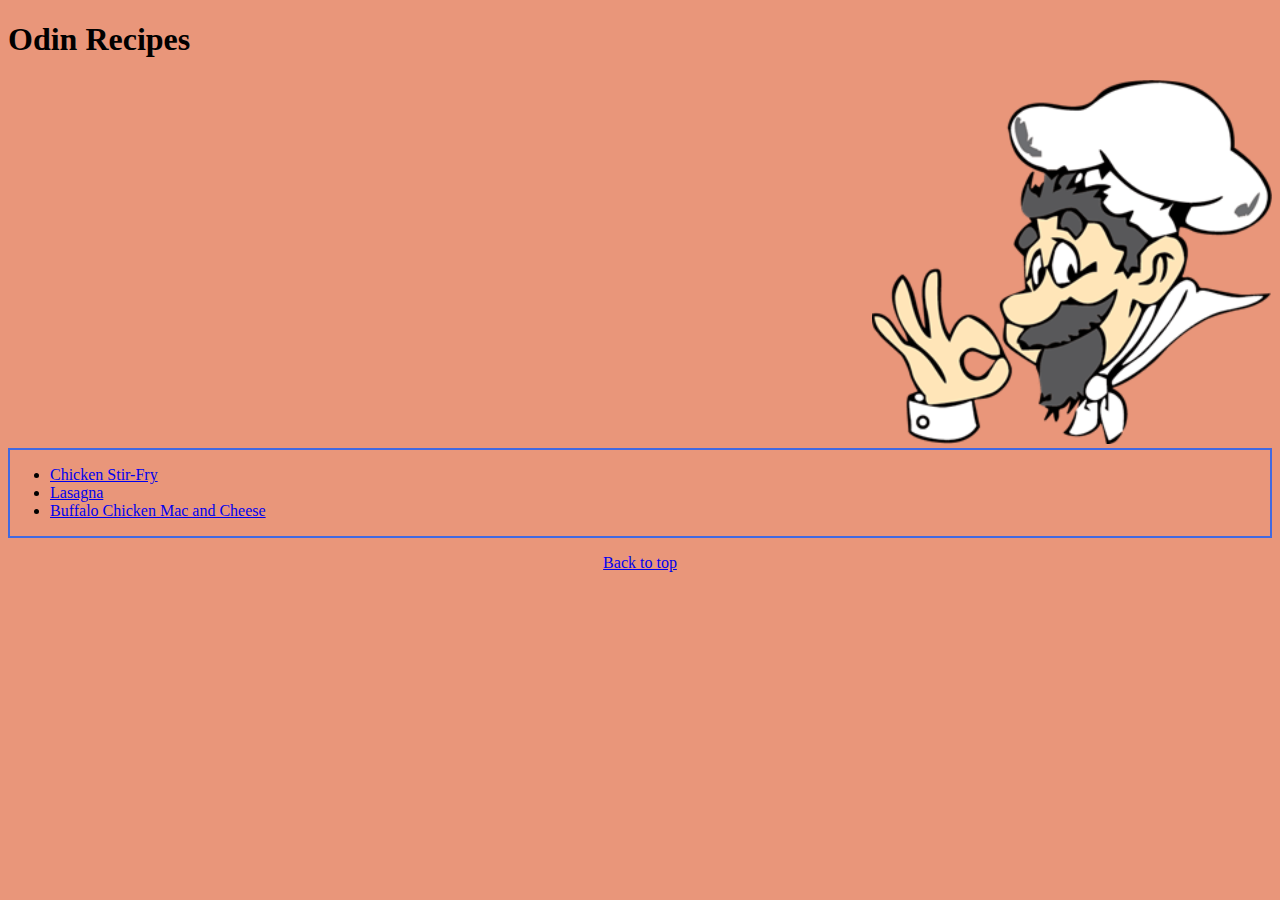
<file: index.html>
<!DOCTYPE html>
  <html lang="en">
    <head>
      <meta charset="utf-8">
      <meta name="viewport" content="width=device-width, initial-scale=1.0">
      <title>Odin Recipes</title>
      <link rel="stylesheet" href="./style.css">
    </head>

    <body>
      <h1 class="main-header">Odin Recipes</h1>
      <div class="chef">
        <img src="images/chef.png" alt="Chef Remy">
      </div>
      <div class="list">
        <ul>
          <li class="recipe"><a href="recipes/chicken-stir-fry.html">Chicken Stir-Fry</a></li>
          <li class="recipe"><a href="recipes/lasagna.html">Lasagna</a></li>
          <li class="recipe"><a href="recipes/buffalo-chicken-mac-and-cheese.html">Buffalo Chicken Mac and Cheese</a></li>
        </ul>
      </div>
      <p class="back"><a href="index.html">Back to top</a></p>
    </body>
  </html>
</file>
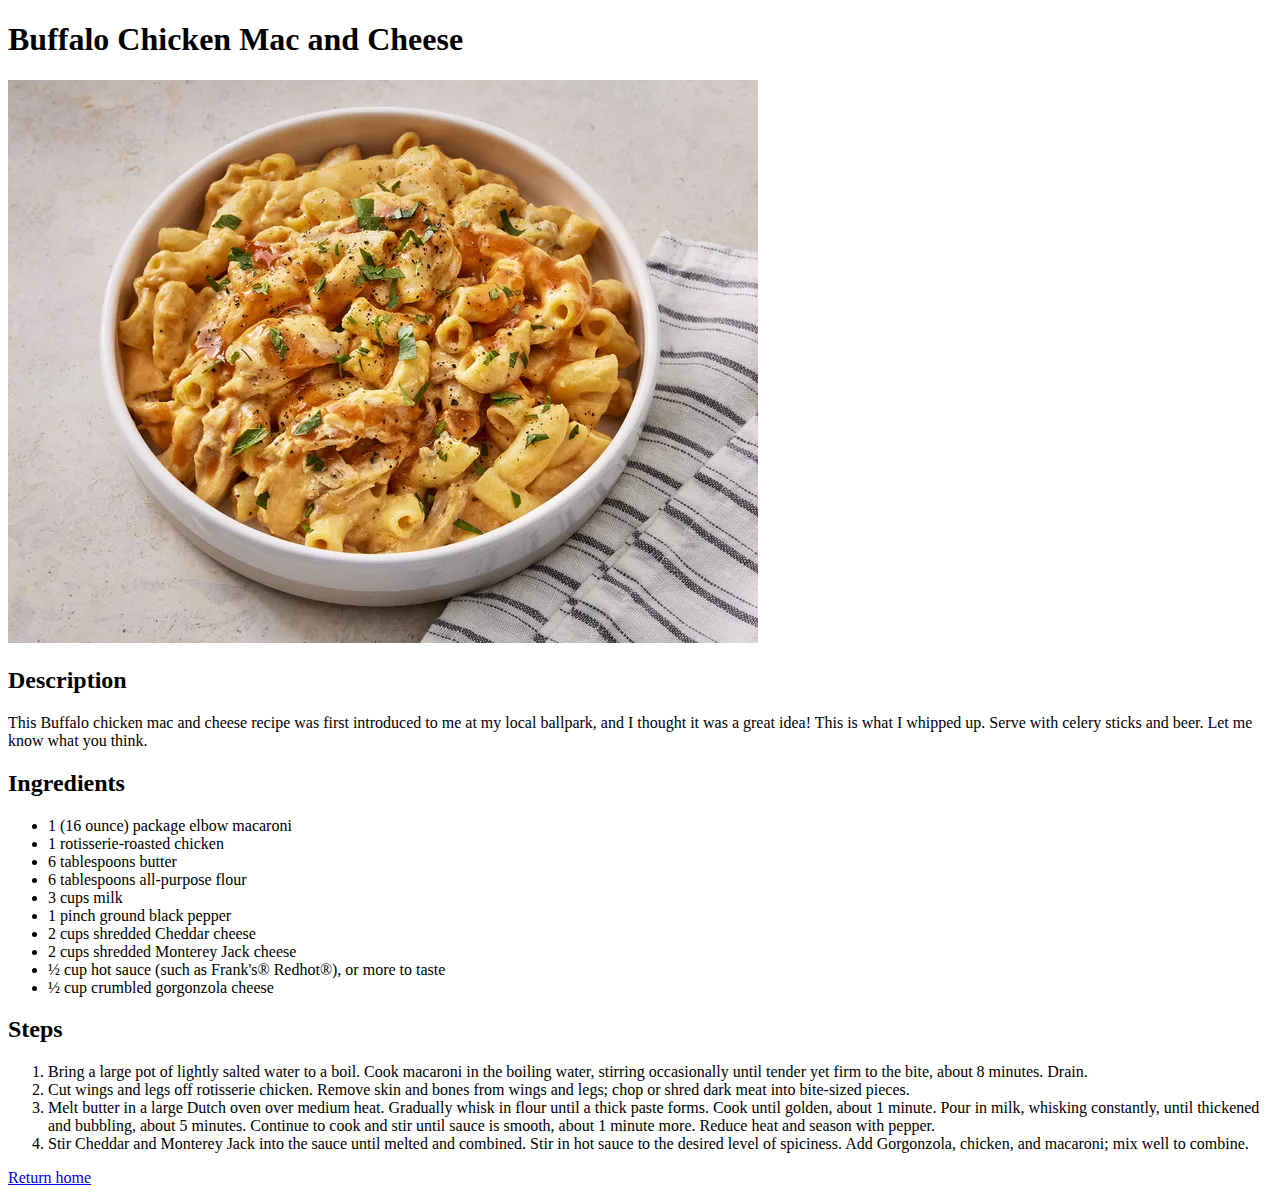
<file: recipes/buffalo-chicken-mac-and-cheese.html>
<!DOCTYPE html>
  <html lang="en">
    <head>
      <meta charset="utf-8">
      <title>Buffalo Chicken Mac and Cheese</title>
    </head>

    <body>
      <h1>Buffalo Chicken Mac and Cheese</Main></h1>
      <img src="../images/buffalo-chicken-mac-and-cheese.webp" alt="buffalo-chicken-mac-and-cheese">
      <h2>Description</h2>
      <p>This Buffalo chicken mac and cheese recipe was first introduced to me at my local ballpark, and I thought it was a great idea! This is what I whipped up. Serve with celery sticks and beer. Let me know what you think.</p>
      <h2>Ingredients</h2>
      <ul>
        <li>1 (16 ounce) package elbow macaroni</li>
        <li>1 rotisserie-roasted chicken</li>
        <li>6 tablespoons butter</li>
        <li>6 tablespoons all-purpose flour</li>
        <li>3 cups milk</li>
        <li>1 pinch ground black pepper</li>
        <li>2 cups shredded Cheddar cheese</li>
        <li>2 cups shredded Monterey Jack cheese</li>
        <li>½ cup hot sauce (such as Frank's® Redhot®), or more to taste</li>
        <li>½ cup crumbled gorgonzola cheese</li>
      </ul>
      <h2>Steps</h2>
      <ol>
        <li>Bring a large pot of lightly salted water to a boil. Cook macaroni in the boiling water, stirring occasionally until tender yet firm to the bite, about 8 minutes. Drain.</li>
        <li>Cut wings and legs off rotisserie chicken. Remove skin and bones from wings and legs; chop or shred dark meat into bite-sized pieces.</li>
        <li>Melt butter in a large Dutch oven over medium heat. Gradually whisk in flour until a thick paste forms. Cook until golden, about 1 minute. Pour in milk, whisking constantly, until thickened and bubbling, about 5 minutes. Continue to cook and stir until sauce is smooth, about 1 minute more. Reduce heat and season with pepper.</li>
        <li>Stir Cheddar and Monterey Jack into the sauce until melted and combined. Stir in hot sauce to the desired level of spiciness. Add Gorgonzola, chicken, and macaroni; mix well to combine.</li>
      </ol>
      <p><a href="../index.html">Return home</a></p>
    </body>
  </html>
</file>
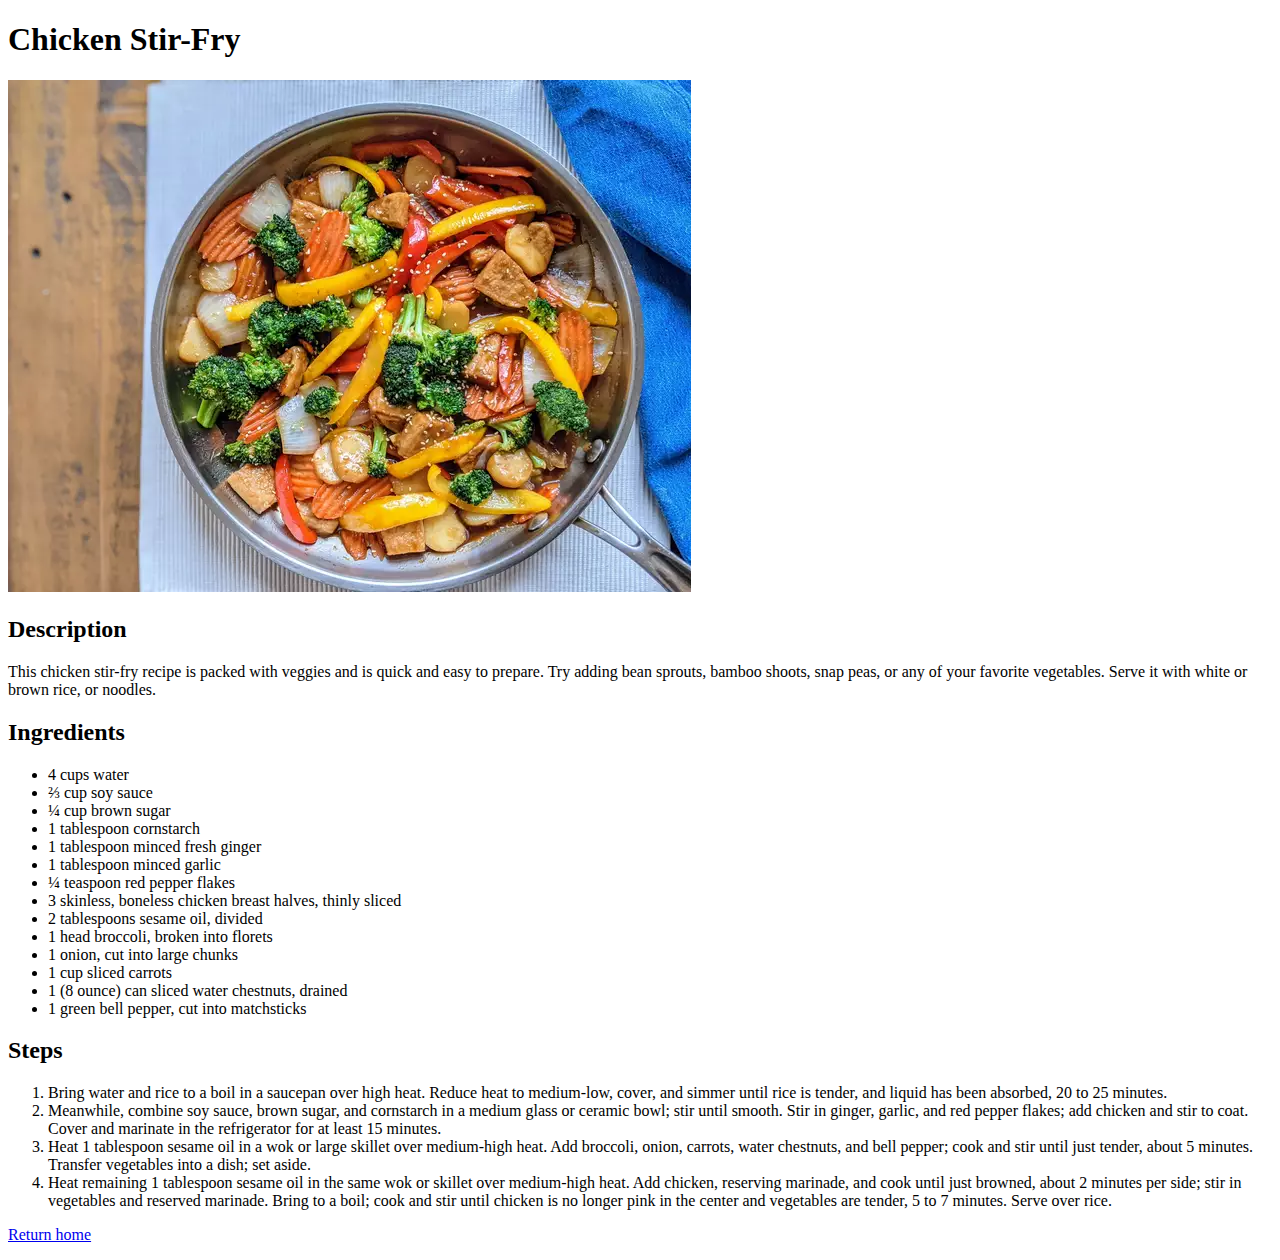
<file: recipes/chicken-stir-fry.html>
<!DOCTYPE html>
  <html lang="en">
    <head>
      <meta charset="utf-8">
      <title>Chicken Stir-Fry</title>
    </head>

    <body>
      <h1>Chicken Stir-Fry</h1>
      <img src="../images/chicken-stir-fry.webp" alt="Chicken Stir-Fry">
      <h2>Description</h2>
      <p>This chicken stir-fry recipe is packed with veggies and is quick and easy to prepare. Try adding bean sprouts, bamboo shoots, snap peas, or any of your favorite vegetables. Serve it with white or brown rice, or noodles.</p>
      <h2>Ingredients</h2>
      <ul>
        <li>4 cups water</li>
        <li>⅔ cup soy sauce</li>
        <li>¼ cup brown sugar</li>
        <li>1 tablespoon cornstarch</li>
        <li>1 tablespoon minced fresh ginger</li>
        <li>1 tablespoon minced garlic</li>
        <li>¼ teaspoon red pepper flakes</li>
        <li>3 skinless, boneless chicken breast halves, thinly sliced</li>
        <li>2 tablespoons sesame oil, divided</li>
        <li>1 head broccoli, broken into florets</li>
        <li>1 onion, cut into large chunks</li>
        <li>1 cup sliced carrots</li>
        <li>1 (8 ounce) can sliced water chestnuts, drained</li>
        <li>1 green bell pepper, cut into matchsticks</1i>
      </ul>
      <h2>Steps</h2>
      <ol>
        <li>Bring water and rice to a boil in a saucepan over high heat. Reduce heat to medium-low, cover, and simmer until rice is tender, and liquid has been absorbed, 20 to 25 minutes.</li>
        <li>Meanwhile, combine soy sauce, brown sugar, and cornstarch in a medium glass or ceramic bowl; stir until smooth. Stir in ginger, garlic, and red pepper flakes; add chicken and stir to coat. Cover and marinate in the refrigerator for at least 15 minutes.</li>
        <li>Heat 1 tablespoon sesame oil in a wok or large skillet over medium-high heat. Add broccoli, onion, carrots, water chestnuts, and bell pepper; cook and stir until just tender, about 5 minutes. Transfer vegetables into a dish; set aside.</li>
        <li>Heat remaining 1 tablespoon sesame oil in the same wok or skillet over medium-high heat. Add chicken, reserving marinade, and cook until just browned, about 2 minutes per side; stir in vegetables and reserved marinade. Bring to a boil; cook and stir until chicken is no longer pink in the center and vegetables are tender, 5 to 7 minutes. Serve over rice.</li>
      </ol>
      <p><a href="../index.html">Return home</a></p>
    </body>
  </html>
</file>
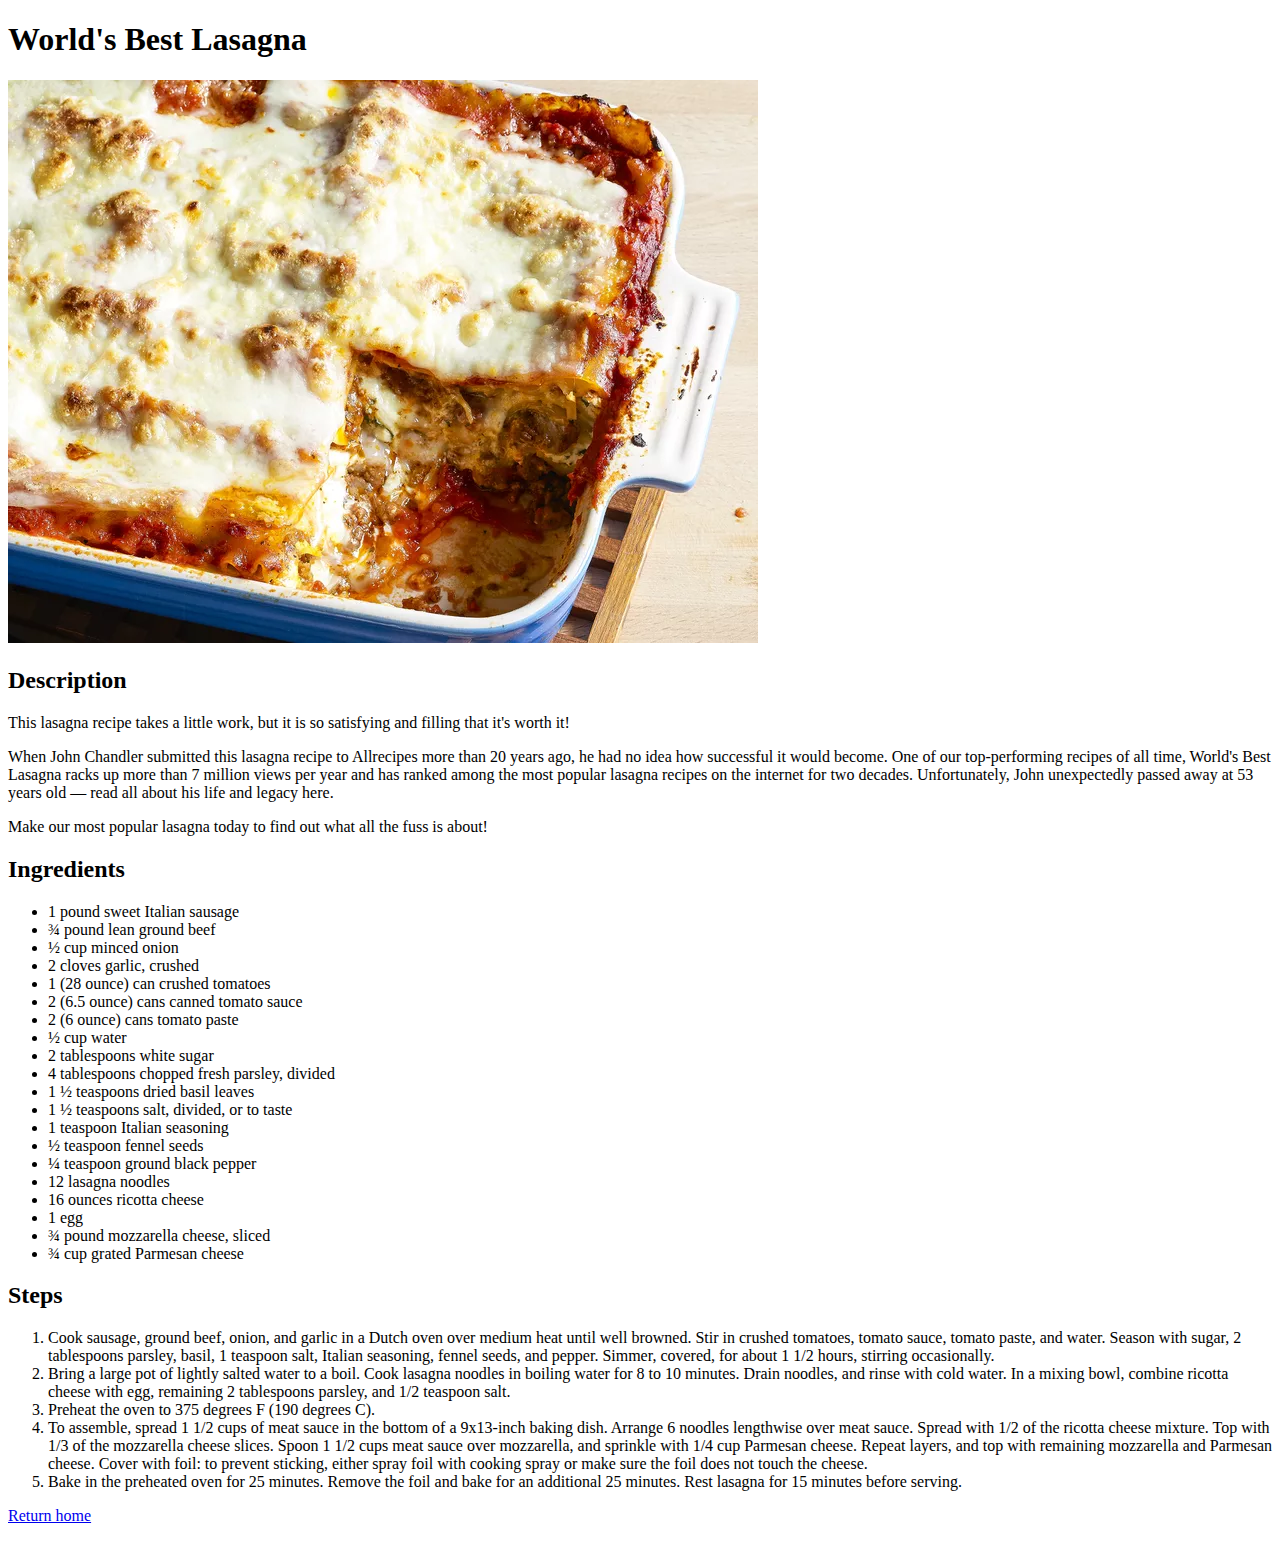
<file: recipes/lasagna.html>
<!DOCTYPE html>
  <html lang="en">
    <head>
      <meta charset="utf-8">
      <title>World's Best Lasagna</title>
    </head>

    <body>
      <h1>World's Best Lasagna</h1>
      <img src="../images/lasagna.webp" alt="Lasagna">
      <h2>Description</h2>
      <p>This lasagna recipe takes a little work, but it is so satisfying and filling that it's worth it!</p>
      <p>When John Chandler submitted this lasagna recipe to Allrecipes more than 20 years ago, he had no idea how successful it would become. One of our top-performing recipes of all time, World's Best Lasagna racks up more than 7 million views per year and has ranked among the most popular lasagna recipes on the internet for two decades. Unfortunately, John unexpectedly passed away at 53 years old — read all about his life and legacy here.</p>
      <p>Make our most popular lasagna today to find out what all the fuss is about!</p>
      <h2>Ingredients</h2>
      <ul>
        <li>1 pound sweet Italian sausage</li>
        <li>¾ pound lean ground beef</li>
        <li>½ cup minced onion</li>
        <li>2 cloves garlic, crushed</li>
        <li>1 (28 ounce) can crushed tomatoes</li>
        <li>2 (6.5 ounce) cans canned tomato sauce</li>
        <li>2 (6 ounce) cans tomato paste</li>
        <li>½ cup water</li>
        <li>2 tablespoons white sugar</li>
        <li>4 tablespoons chopped fresh parsley, divided</li>
        <li>1 ½ teaspoons dried basil leaves</li>
        <li>1 ½ teaspoons salt, divided, or to taste</li>
        <li>1 teaspoon Italian seasoning</li>
        <li>½ teaspoon fennel seeds</li>
        <li>¼ teaspoon ground black pepper</li>
        <li>12 lasagna noodles</li>
        <li>16 ounces ricotta cheese</li>
        <li>1 egg</li>
        <li>¾ pound mozzarella cheese, sliced</li>
        <li>¾ cup grated Parmesan cheese</li>
      </ul>
      <h2>Steps</h2>
      <ol>
        <li>Cook sausage, ground beef, onion, and garlic in a Dutch oven over medium heat until well browned. Stir in crushed tomatoes, tomato sauce, tomato paste, and water. Season with sugar, 2 tablespoons parsley, basil, 1 teaspoon salt, Italian seasoning, fennel seeds, and pepper. Simmer, covered, for about 1 1/2 hours, stirring occasionally.</li>
        <li>Bring a large pot of lightly salted water to a boil. Cook lasagna noodles in boiling water for 8 to 10 minutes. Drain noodles, and rinse with cold water. In a mixing bowl, combine ricotta cheese with egg, remaining 2 tablespoons parsley, and 1/2 teaspoon salt.</li>
        <li>Preheat the oven to 375 degrees F (190 degrees C).</li>
        <li>To assemble, spread 1 1/2 cups of meat sauce in the bottom of a 9x13-inch baking dish. Arrange 6 noodles lengthwise over meat sauce. Spread with 1/2 of the ricotta cheese mixture. Top with 1/3 of the mozzarella cheese slices. Spoon 1 1/2 cups meat sauce over mozzarella, and sprinkle with 1/4 cup Parmesan cheese. Repeat layers, and top with remaining mozzarella and Parmesan cheese. Cover with foil: to prevent sticking, either spray foil with cooking spray or make sure the foil does not touch the cheese.</li>
        <li>Bake in the preheated oven for 25 minutes. Remove the foil and bake for an additional 25 minutes. Rest lasagna for 15 minutes before serving.</li>
      </ol>
      <p><a href="../index.html">Return home</a></p>
    </body>
  </html>
</file>
<file: style.css>
html {
  box-sizing: border-box;
}
*,
*::before,
*::after {
  box-sizing: inherit;
}
body {
  background-color: darksalmon;
}
img {
  width: 400px;
  height: auto;
}
.chef {
  text-align: right;
}
.list {
  border: 2px solid royalblue
}
.back {
  text-align: center;
}
.main-header {
  
}
</file>
